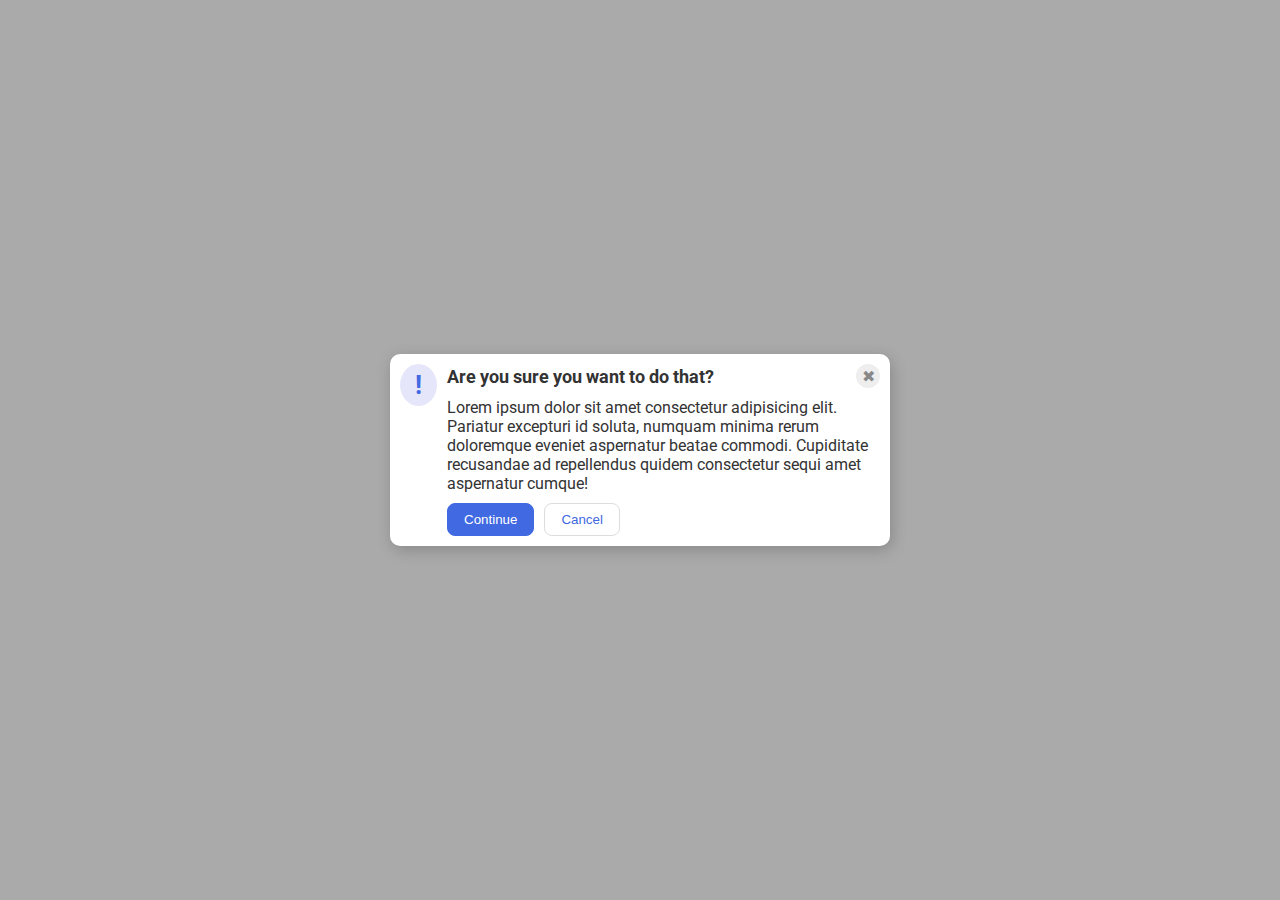
<file: flex/05-flex-modal/index.html>
<!DOCTYPE html>
<html lang="en">
  <head>
    <meta charset="UTF-8">
    <meta http-equiv="X-UA-Compatible" content="IE=edge">
    <meta name="viewport" content="width=device-width, initial-scale=1.0">
    <link rel="stylesheet" href="style.css">
    <title>Modal</title>
  </head>
  <body>
    <div class="modal">
      <div class="icon">!</div>
      <div class="colum2">
          <div class="colum2-header">
            <div class="header">Are you sure you want to do that?</div>
            <div class="close-button">✖</div>
          </div>
        <div class="text">Lorem ipsum dolor sit amet consectetur adipisicing elit. Pariatur excepturi id soluta, numquam minima rerum doloremque eveniet aspernatur beatae commodi. Cupiditate recusandae ad repellendus quidem consectetur sequi amet aspernatur cumque!</div>
        <div class="buttons">
          <button class="continue">Continue</button>
          <button class="cancel">Cancel</button>
        </div>
      </div>
    </div>
  </body>
</html>
</file>
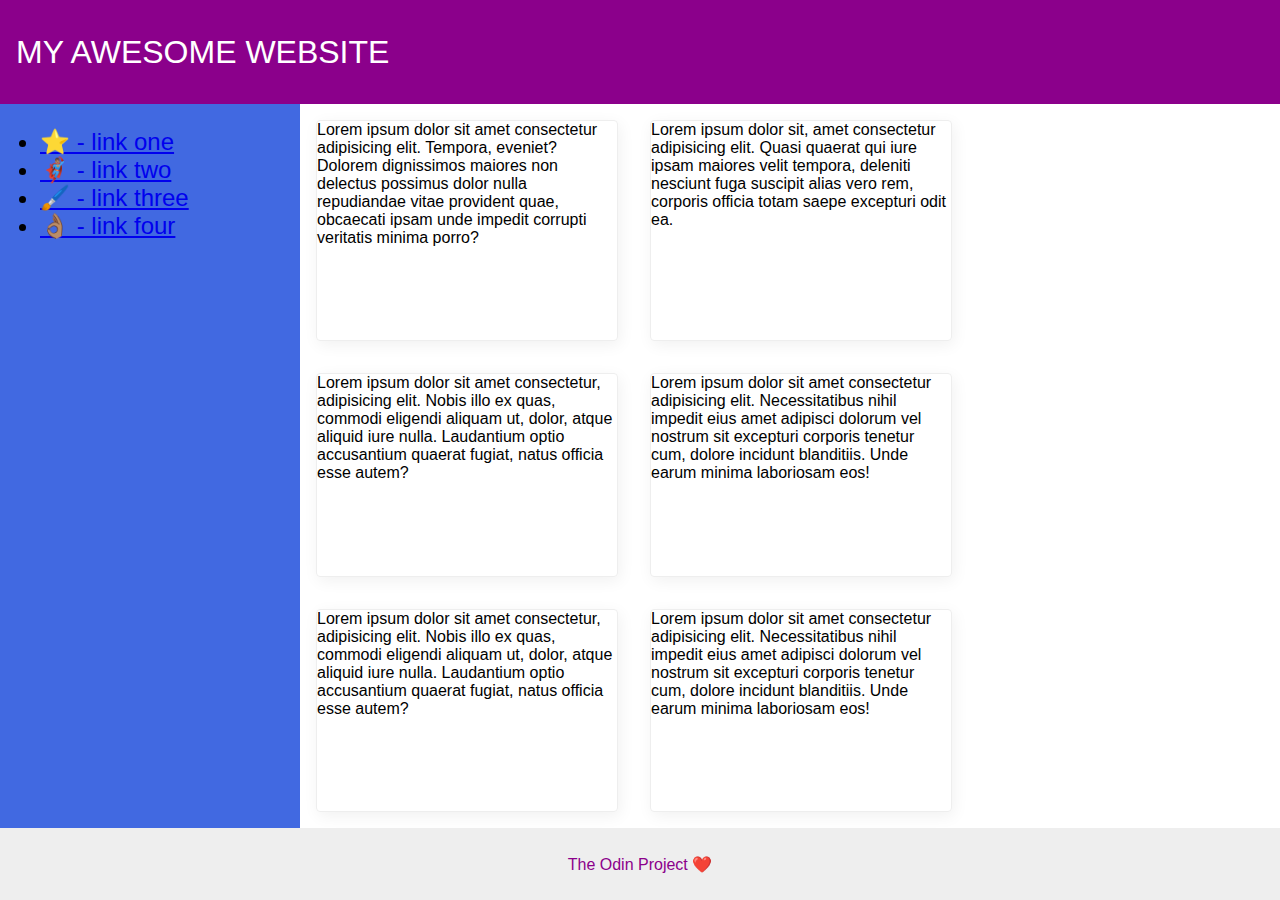
<file: flex/07-flex-layout-2/index.html>
<!DOCTYPE html>
<html lang="en">
  <head>
    <meta charset="UTF-8">
    <meta http-equiv="X-UA-Compatible" content="IE=edge">
    <meta name="viewport" content="width=device-width, initial-scale=1.0">
    <title>The Holy Grail</title>
    <link rel="stylesheet" href="style.css">
  </head>
  <body>
    <div class="header">
      MY AWESOME WEBSITE
    </div>
    
    <div class="content">
      <div class="sidebar">
        <ul>
          <li><a href="#">⭐ - link one</a></li>
          <li><a href="#">🦸🏽‍♂️ - link two</a></li>
          <li><a href="#">🖌️ - link three</a></li>
          <li><a href="#">👌🏽 - link four</a></li>
        </ul>
      </div>

      <div class="wcards">
        <div class="card">Lorem ipsum dolor sit amet consectetur adipisicing elit. Tempora, eveniet? Dolorem dignissimos maiores non delectus possimus dolor nulla repudiandae vitae provident quae, obcaecati ipsam unde impedit corrupti veritatis minima porro?</div>
        <div class="card">Lorem ipsum dolor sit, amet consectetur adipisicing elit. Quasi quaerat qui iure ipsam maiores velit tempora, deleniti nesciunt fuga suscipit alias vero rem, corporis officia totam saepe excepturi odit ea.</div>
        <div class="card">Lorem ipsum dolor sit amet consectetur, adipisicing elit. Nobis illo ex quas, commodi eligendi aliquam ut, dolor, atque aliquid iure nulla. Laudantium optio accusantium quaerat fugiat, natus officia esse autem?</div>
        <div class="card">Lorem ipsum dolor sit amet consectetur adipisicing elit. Necessitatibus nihil impedit eius amet adipisci dolorum vel nostrum sit excepturi corporis tenetur cum, dolore incidunt blanditiis. Unde earum minima laboriosam eos!</div>
        <div class="card">Lorem ipsum dolor sit amet consectetur, adipisicing elit. Nobis illo ex quas, commodi eligendi aliquam ut, dolor, atque aliquid iure nulla. Laudantium optio accusantium quaerat fugiat, natus officia esse autem?</div>
        <div class="card">Lorem ipsum dolor sit amet consectetur adipisicing elit. Necessitatibus nihil impedit eius amet adipisci dolorum vel nostrum sit excepturi corporis tenetur cum, dolore incidunt blanditiis. Unde earum minima laboriosam eos!</div>
      </div>
    </div>

    <div class="footer">
      The Odin Project ❤️
    </div>
    
  </body>
</html>
</file>
<file: flex/05-flex-modal/style.css>
@import url('https://fonts.googleapis.com/css2?family=Roboto:wght@400;700&display=swap');

html, body {
  height: 100%;
}

body {
  font-family: Roboto, sans-serif;
  margin: 0;
  background: #aaa;
  color: #333;
  /* I'll give you this one for free lol */
  display: flex;
  align-items: center;
  justify-content: center;
}

.modal {
  background: white;
  width: 480px;
  border-radius: 10px;
  box-shadow: 2px 4px 16px rgba(0,0,0,.2);
  padding: 10px;
  display: flex;
  gap: 10px;
}

.icon {
  color: royalblue;
  font-size: 26px;
  font-weight: 700;
  background: lavender;
  width: 150px;
  height: 42px;
  border-radius: 50%;
  display: flex;
  flex-direction: column;
  align-items: center;
  justify-content: center;
  gap: 5px;
}

.colum2-header {
  display: flex;
  align-items: center;
  gap: 10px;
}

.header {
  margin-right: auto;
  font-weight: bold;
  font-size: 18px;
  gap: 10px;
}

.text {
  font-size: 16px;
  margin-top: 10px;
  margin-bottom: 10px;
}

.close-button {
  background: #eee;
  border-radius: 50%;
  color: #888;
  font-weight: 400;
  font-size: 16px;
  height: 24px;
  width: 24px;
  display: flex;
  align-items: center;
  justify-content: center;
  gap: 10px;
}

.buttons {
  display: flex;
  gap: 10px;
}

button {
  padding: 8px 16px;
  border-radius: 8px;
}

button.continue {
  background: royalblue;
  border: 1px solid royalblue;
  color: white;
}

button.cancel {
  background: white;
  border: 1px solid #ddd;
  color: royalblue;
}
</file>
<file: flex/07-flex-layout-2/style.css>
body {
  font-family: -apple-system, BlinkMacSystemFont, 'Segoe UI', Roboto, Oxygen, Ubuntu, Cantarell, 'Open Sans', 'Helvetica Neue', sans-serif;
  margin: 0;
  min-height: 100vh;
  display: flex;
  flex-direction: column;
}

.header {
  height: 72px;
  background: darkmagenta;
  color: white;
  display: flex;
  font-size: 32px;
  padding: 16px;
  align-items: center;
}

.content {
  display: flex;
  flex: 1;
}

.sidebar {
  width: 300px;
  background: royalblue;
  font-size: 24px;
  padding: 16;
  display: flex;
  flex-shrink: 0;
}

.wcards {
  display: flex;
  flex-wrap: wrap;
}

.card {
  border: 1px solid #eee;
  box-shadow: 2px 4px 16px rgba(0,0,0,.06);
  border-radius: 4px;
  width: 300px;
  margin: 16px;
  display: flex;
}

.footer {
  height: 72px;
  background: #eee;
  color: darkmagenta;
  display: flex;
  justify-content: center;
  align-items: center;
}
</file>
